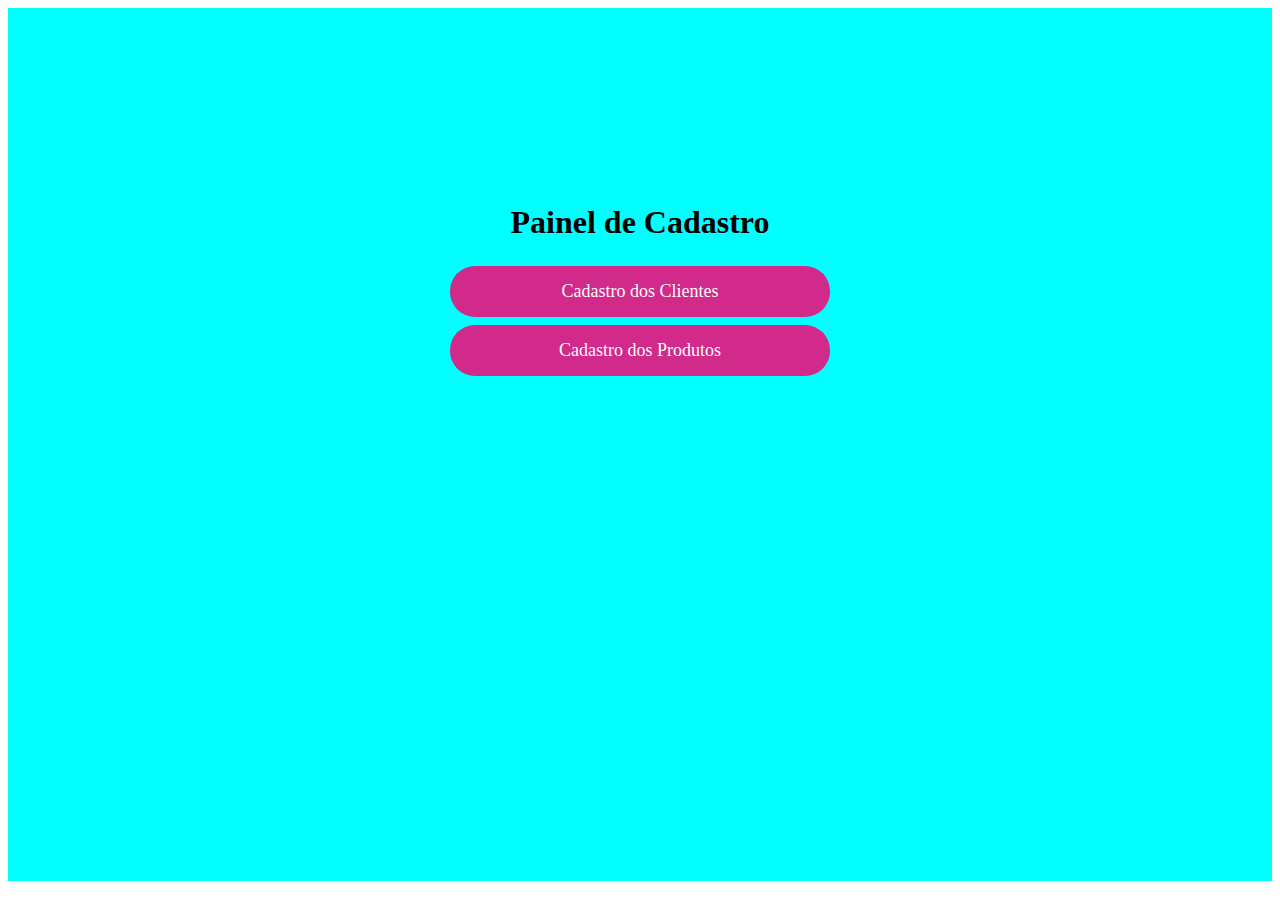
<file: index.html>
<!DOCTYPE html>
<html lang="pt">
<head>
    <meta charset="UTF-8">
    <meta http-equiv="X-UA-Compatible" content="IE=edge">
    <meta name="viewport" content="width=device-width, initial-scale=1.0">
    <title>Página Principal</title>
    <link rel="icon" href="assets/favicon.png" />
    <link rel="stylesheet" type="text/css" href="./style/main.css">
</head>
<body>
    <div class="principal">
        <div class="dashboard">
            <h1>Painel de Cadastro</h1>
            <a href="./pages/clientes.html" class="button">Cadastro dos Clientes</a>
           
            <a href="./pages/produtos.html" class="button">Cadastro dos Produtos</a>
        </div>
    </div>
   
</body>
</html>
</file>
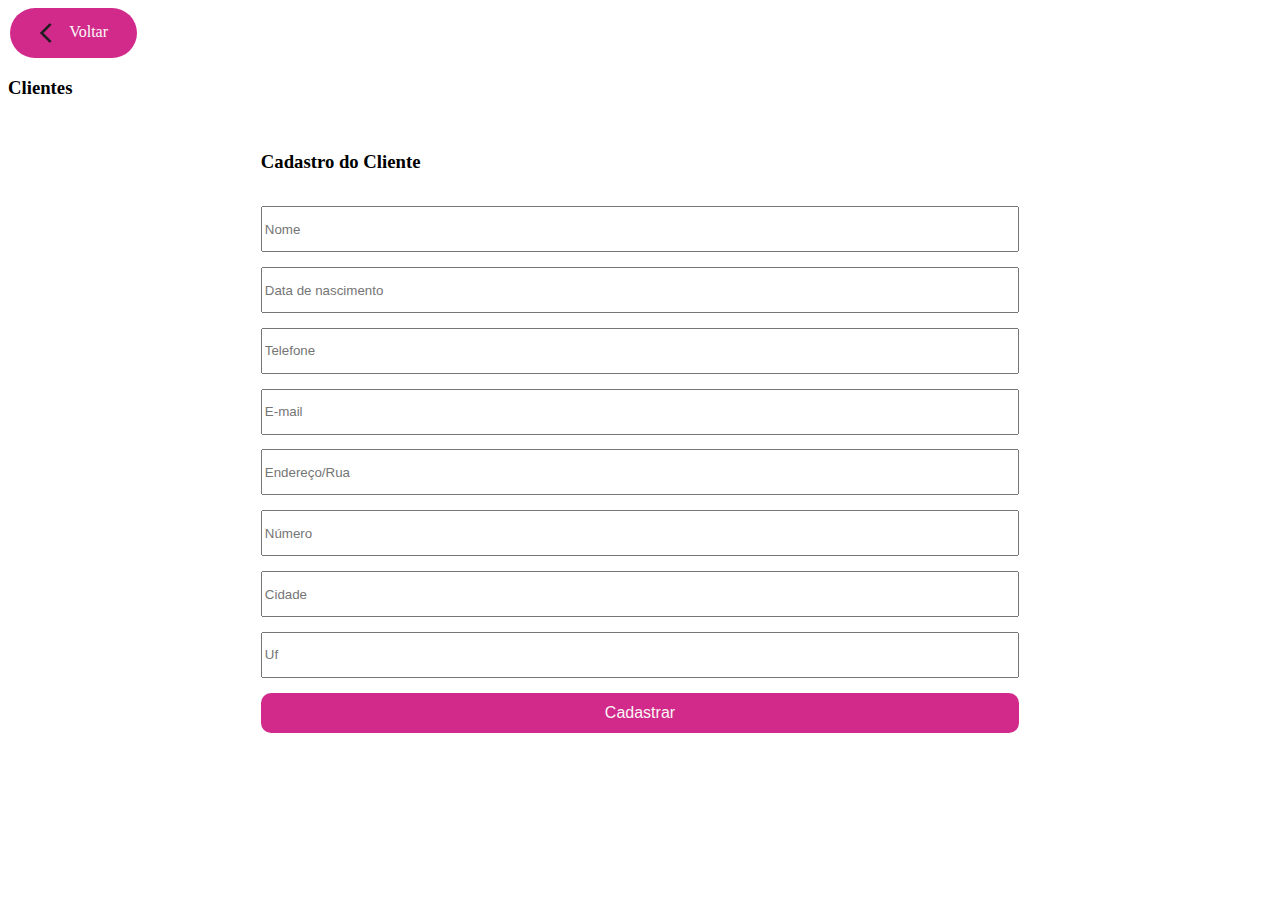
<file: pages/clientes.html>
<!DOCTYPE html>
<html lang="en">
<head>
    <meta charset="UTF-8">
    <meta http-equiv="X-UA-Compatible" content="IE=edge">
    <meta name="viewport" content="width=device-width, initial-scale=1.0">
    <title>Clientes</title>
    <link rel="icon" href="../assets/favicon.png" />
    <script type="text/javascript" src="../script/addCliente.js"></script>
    <link rel="stylesheet" type="text/css" href="../style/cliente.css">
    <link rel="stylesheet" type="text/css" href="../style/backbutton.css">
</head>
<body>
    <div class="Voltar">
        <a href="../index.html" class="button">    
            <img class="icon" src="../assets/backicon.png"></img>
            Voltar
        </a>
    </div>
    <h3>Clientes</h3>
    <div class="mainForm">
        
        <form id="form">
            <h3>Cadastro do Cliente</h3>
            <input type="text" id="nome" placeholder="Nome">
            <input type="text" id="nascimento" placeholder="Data de nascimento">
            <input type="text" id="telefone" placeholder="Telefone">
            <input type="text" id="email" placeholder="E-mail">
            <input type="text" id="endereço" placeholder="Endereço/Rua">
            <input type="number" id="numero" placeholder="Número">
            <input type="text" id="cidade" placeholder="Cidade">
            <input type="text" id="uf" placeholder="Uf">
            <button onclick="cadastraCliente(event)" class="cadastrarButton">Cadastrar</button>
        </form>
    </div>
        </form>
    </div>
</body>
</html>
</file>
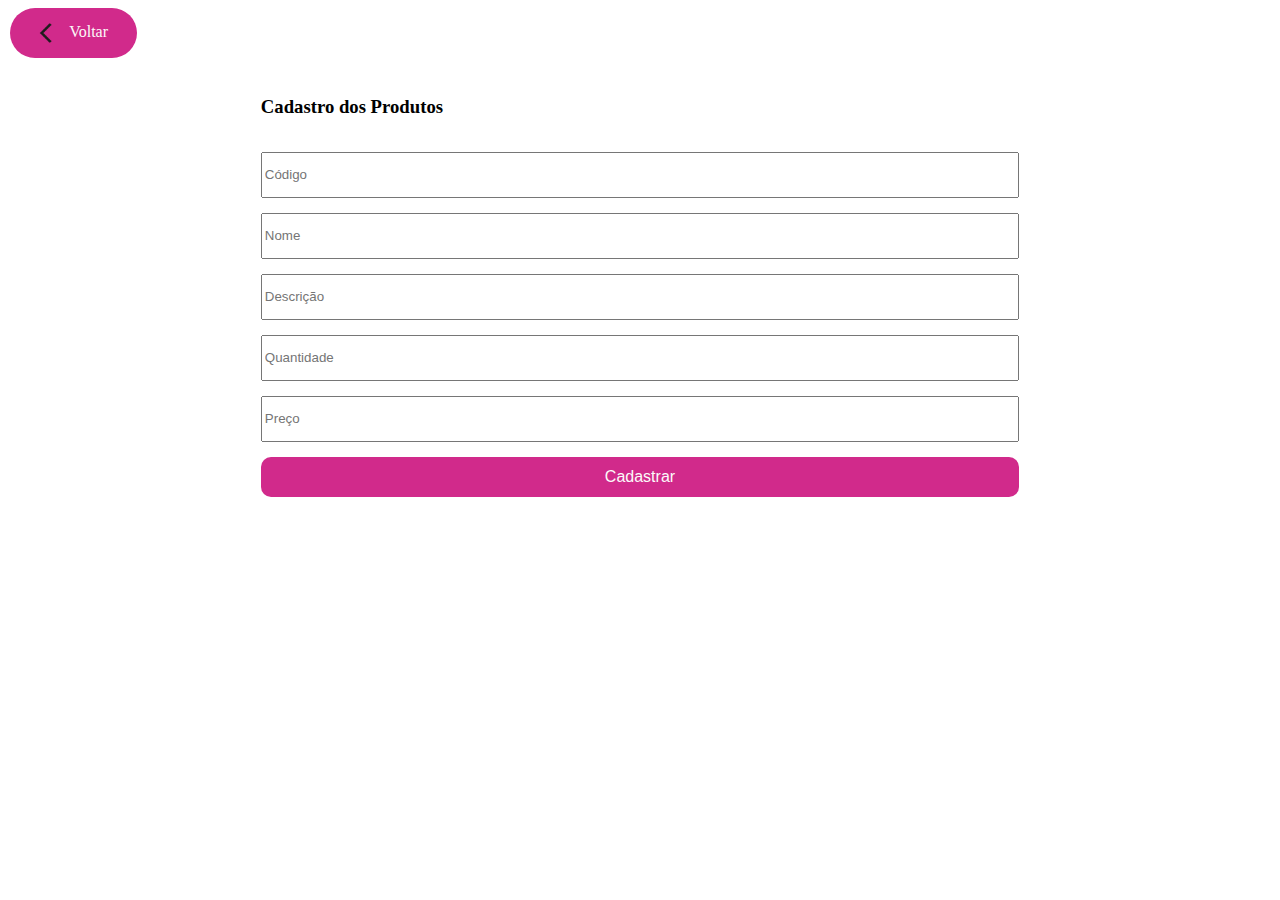
<file: pages/produtos.html>
<!DOCTYPE html>
<html lang="en">
<head>
    <meta charset="UTF-8">
    <meta http-equiv="X-UA-Compatible" content="IE=edge">
    <meta name="viewport" content="width=device-width, initial-scale=1.0">
    <title>Produtos</title>
    <link rel="icon" href="../assets/favicon.png" />
    <script type="text/javascript" src="../script/addProdutos.js"></script>
    <link rel="stylesheet" type="text/css" href="../style/produto.css">
    <link rel="stylesheet" type="text/css" href="../style/backbutton.css">

</head>
<body>
    <div class="Voltar">
        <a href="../index.html"class="button">
            <img class="icon" src="../assets/backicon.png"></img>
            Voltar
        </a>
    </div>
    
    <div class="mainForm">
        
        <form id="form">
            <h3>Cadastro dos Produtos</h3>
            <input type="text" id="código" placeholder="Código">
            <input type="text" id="nome" placeholder="Nome">
            <input type="text" id="descrição" placeholder="Descrição">
            <input type="number" id="quantidade" placeholder="Quantidade">
            <input type="number" id="preço" placeholder="Preço">
            <button onclick="cadastraProduto(event)" class="cadastrarButton">Cadastrar</button>
        </form>
    </div>
</body>
</html>
</file>
<file: style/main.css>
.principal {
    display: flex;
    align-items: center;
    justify-content: center;  
    width: 100%;
    height: 97vh;
    background-color: aqua;
}

.dashboard {
    display: flex;
    flex-direction: column;
    align-items: center;
    width: 50%;
    height: 60%;
    border-radius: 5%;
}

.button {
    display: flex;
    align-content: center;
    justify-content: center;
    background-color:rgb(209, 42, 139);
    color: rgb(253, 251, 251);
    padding: 15px 32px;
    text-align: center;
    text-decoration: none;
    font-size: large;
    margin: 4px 2px;
    cursor: pointer;
    width: 50%;
    border-radius: 25px;
}

h1 {
    color:rgb(5, 0, 0);
}
</file>
<file: style/cliente.css>
.button {
    display: flex;
    align-content: center;
    justify-content: center;
    background-color: #d436a0;
    color: white;
    padding: 15px 32px;
    text-align: center;
    text-decoration: none;
    font-size: 16px;
    margin: 4px 2px;
    cursor: pointer;
    width: 5%;
}
.icon{
    width: 20px;
    height: 20px;
    margin-right: 10px;
}
#form{
    display: flex;
    justify-content: space-evenly;
    flex-direction: column;
    width: 60%;
    height: 70vh;

}
.mainForm {
    display: flex;
    justify-content: center;
    width: 100%;
    height: 50vh;
}

input {
    height: 40px;
}

.cadastrarButton {
    height: 40px;
    border:transparent;
    border-radius: 10px;
    background-color: rgb(209, 42, 139);
    color: rgb(250, 246, 246);
    font-size: medium;
}
</file>
<file: style/backbutton.css>
.button {
    display: flex;
    align-content: center;
    justify-content: center;
    background-color: rgb(209, 42, 139);
    color: rgb(252, 248, 248);
    padding: 15px 32px;
    text-align: center;
    text-decoration: none;
    font-size: 16px;
    margin: 4px 2px;
    cursor: pointer;
    width: 5%;
    border-radius: 25px;
}
.icon{
    width: 20px;
    height: 20px;
    margin-right: 10px;

}
</file>
<file: style/produto.css>
.button {
    display: flex;
    align-content: center;
    justify-content: center;
    background-color:rgb(209, 42, 139);
    color: rgb(253, 251, 251);
    padding: 15px 32px;
    text-align: center;
    text-decoration: none;
    font-size: 16px;
    margin: 4px 2px;
    cursor: pointer;
    width: 5%;
}
.icon{
    width: 20px;
    height: 20px;
    margin-right: 10px;
}

#form {
    display: flex;
    justify-content: space-evenly;
    flex-direction: column;
    width: 60%;

}
.mainForm {
    display: flex;
    justify-content: center;
    width: 100%;
    height: 50vh;
}

input {
    height: 40px;
}

.cadastrarButton {
    height: 40px;
    border:transparent;
    border-radius: 10px;
    background-color: rgb(209, 42, 139);
    color: rgb(252, 250, 250);
    font-size: medium;
}
</file>
